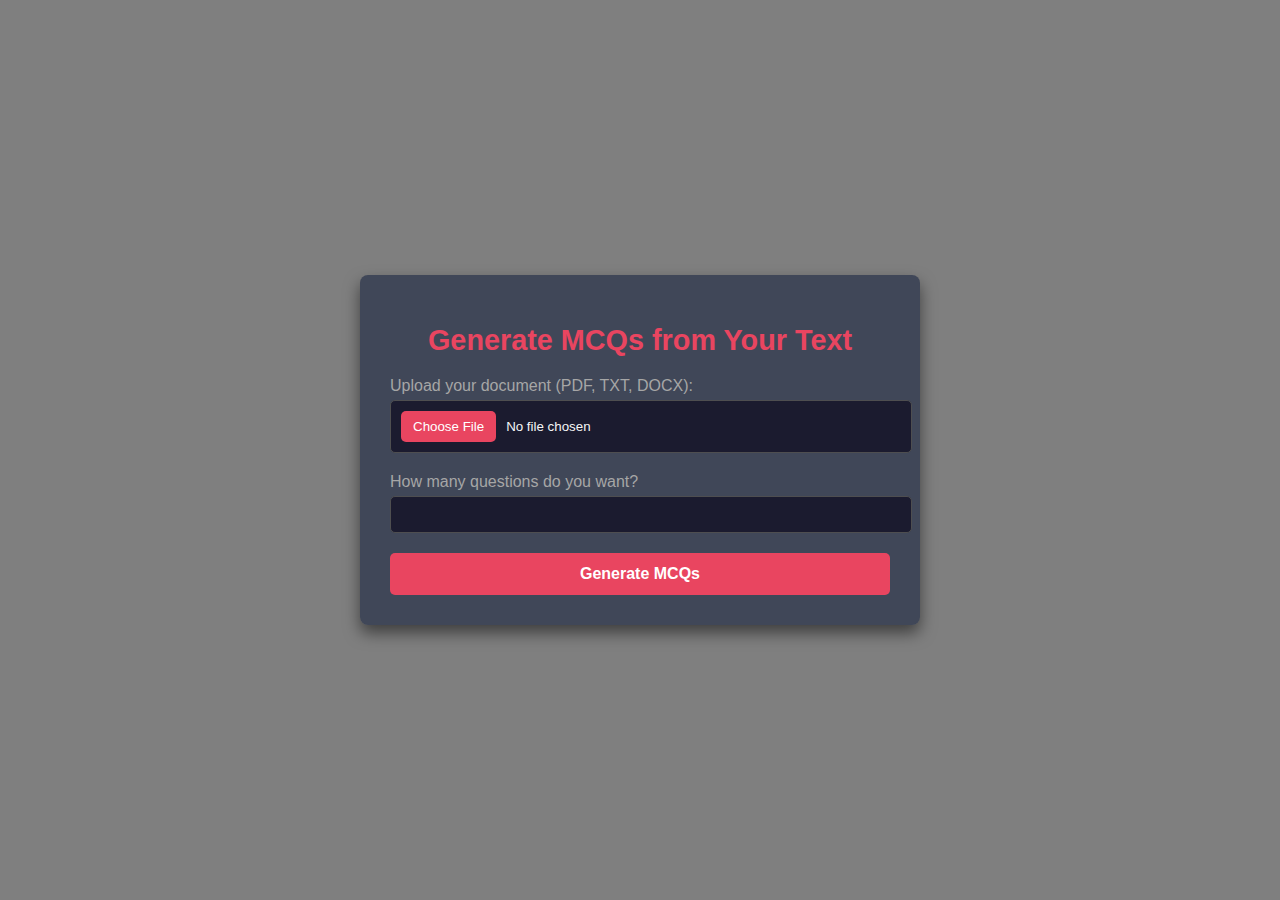
<file: templates/mcq.html>
<!DOCTYPE html>
<html lang="en">
<head>

    <meta charset="UTF-8">
    <meta name="viewport" content="width=device-width, initial-scale=1.0">
    <title>MCQ Generator</title>
    <style>
        body {
            font-family: Arial, sans-serif;
            margin: 0;
            padding: 0;
            display: flex;
            justify-content: center;
            align-items: center;
            height: 100vh;
            color: #f5f5f5;
            background: linear-gradient(to top, rgba(0, 0, 0, 0.5) 50%, rgba(0, 0, 0, 0.5) 50%),
                        url('https://images.unsplash.com/photo-1419640303358-44f0d27f48e7?w=500&auto=format&fit=crop&q=60&ixlib=rb-4.0.3&ixid=M3wxMjA3fDB8MHxleHBsb3JlLWZlZWR8MTd8fHxlbnwwfHx8fHw%3D');
            background-position: center;
            background-size: cover;
        }

        .container {
            width: 50%;
            max-width: 500px;
            background-color: rgba(22, 33, 62, 0.6); /* Adjusted transparency */
            padding: 30px;
            border-radius: 8px;
            box-shadow: 0 8px 16px rgba(0, 0, 0, 0.5);
            text-align: center;
        }

        h1 {
            color: #e94560;
            font-size: 1.8em;
            margin-bottom: 20px;
        }

        .form-group {
            margin-bottom: 20px;
            text-align: left;
        }

        label {
            font-size: 1em;
            color: #a6a6a6;
        }

        input[type="file"],
        input[type="number"] {
            width: 100%;
            padding: 10px;
            margin-top: 5px;
            border-radius: 5px;
            border: 1px solid #4e4e50;
            background-color: #1b1b2f;
            color: #f5f5f5;
        }

        input[type="file"]::file-selector-button {
            background-color: #e94560;
            color: white;
            border: none;
            padding: 8px 12px;
            margin-right: 10px;
            border-radius: 5px;
            cursor: pointer;
        }

        button {
            width: 100%;
            background-color: #e94560;
            color: white;
            padding: 12px;
            border: none;
            border-radius: 5px;
            font-size: 1em;
            font-weight: bold;
            cursor: pointer;
            transition: background-color 0.3s;
        }

        button:hover {
            background-color: #d73752;
        }

        .mcq {
            background-color: #1b1b2f;
            padding: 15px;
            border-radius: 5px;
            margin: 20px 0;
            box-shadow: 0 2px 4px rgba(0, 0, 0, 0.3);
        }

        .mcq p {
            font-size: 1em;
            color: #f5f5f5;
        }

        a {
            display: inline-block;
            margin-top: 20px;
            padding: 10px 15px;
            background-color: #1f4068;
            color: white;
            text-decoration: none;
            border-radius: 5px;
            transition: background-color 0.3s;
        }

        a:hover {
            background-color: #1b4d89;
        }
    </style>
</head>
<body>
    <div class="container">
        <h1>Generate MCQs from Your Text</h1>
        <form action="{{ url_for('mcq') }}" method="POST" enctype="multipart/form-data">

            <div class="form-group">
                <label for="file">Upload your document (PDF, TXT, DOCX):</label>
                <input type="file" name="file" required>
            </div>
            <div class="form-group">
                <label for="num_questions">How many questions do you want?</label>
                <input type="number" name="num_questions" min="1" required>
            </div>
            <button type="submit">Generate MCQs</button>
        </form>
    </div>
</body>
</html>
</file>
